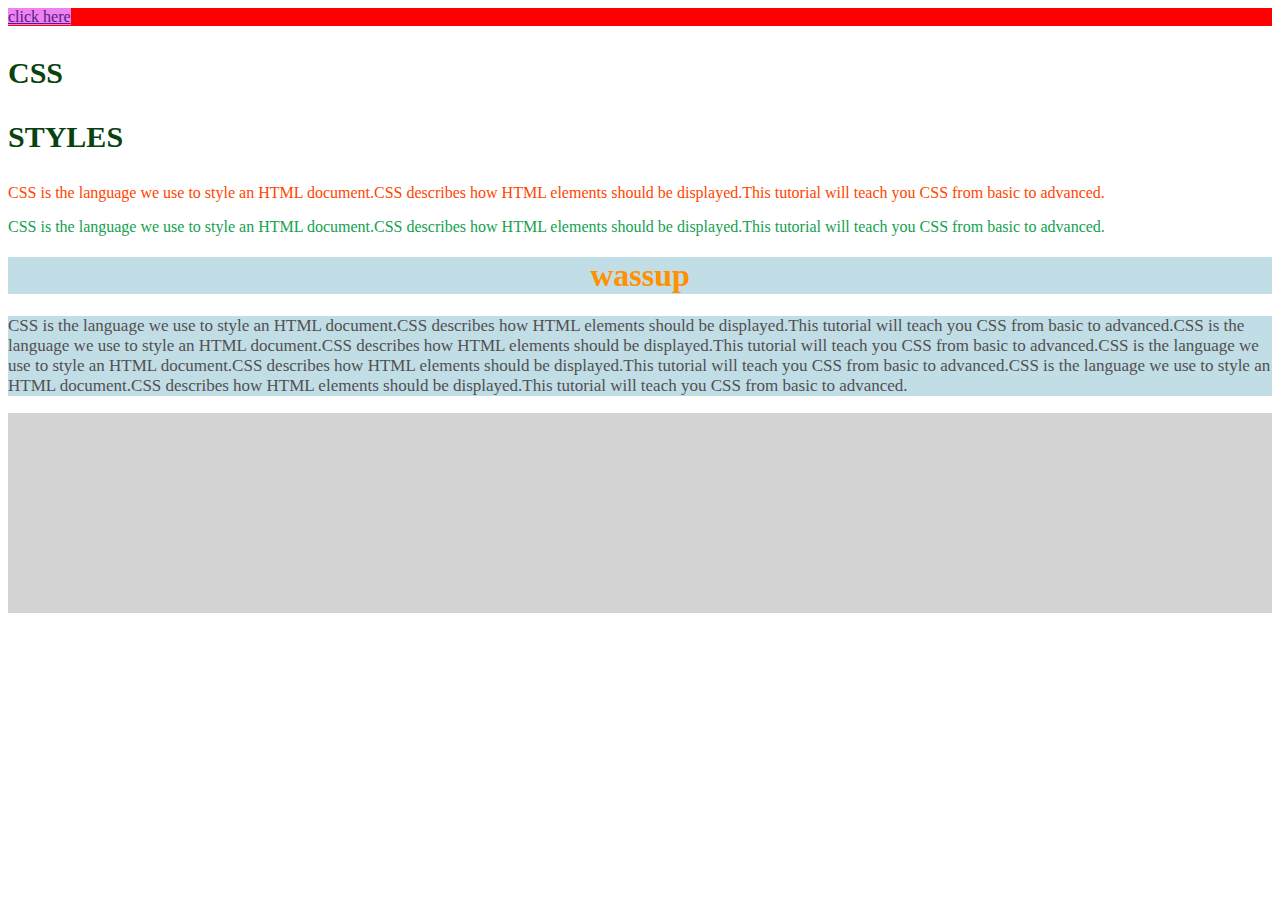
<file: pages/first.html>
<!DOCTYPE html>
<html lang="en">

<head>
    <meta charset="UTF-8">
    <meta http-equiv="X-UA-Compatible" content="IE=edge">
    <meta name="viewport" content="width=device-width, initial-scale=1.0">
    <title>Document</title>
    <style>
        /*comments in css*/
        /*  
      .demo{
            background-color: rgb(193, 221, 230);
        }
        .mydiv{
            background-color: lightgray;
            width: 100%;
            height: 200px;
        }
        p{
            color: rgb(20, 161, 79);
        }
        h3{
            font-size: 30px;
            font-family: serif;
            color: rgb(8, 66, 15);
        }
        .p1{
            color: orangered;
        }
        #div1{
            background-color: red;
        }
        div{
            background-color: teal;
        }
        a{
            background-color: violet;
        }
        .d1{
            background-color: yellow;
        }
        */
    </style>
    <link rel="stylesheet" href="css/styles.css">
    <link rel="stylesheet" href="css/sample.css">
</head>

<body>
    <div id="div1" class="d1">
        <a href="">click here</a>
    </div>
    <h3>
        CSS
    </h3>
    <h3>
        STYLES
    </h3>
    <p class="p1">
        CSS is the language we use to style an HTML document.CSS describes how HTML elements should be displayed.This
        tutorial will teach you CSS from basic to advanced.
    </p>
    <p>
        CSS is the language we use to style an HTML document.CSS describes how HTML elements should be displayed.This
        tutorial will teach you CSS from basic to advanced.
    </p>
    <!--inline style-->
    <h1 class="demo" style="color: rgb(255, 145, 0); text-align: center;">wassup</h1>
    <p style="font-family: fantasy; font-size: 17px; color: rgb(82, 80, 80);" class="demo">CSS is the language we use to
        style an HTML document.CSS describes
        how HTML elements should be displayed.This
        tutorial will teach you CSS from basic to advanced.CSS is the language we use to style an HTML document.CSS
        describes how HTML elements should be displayed.This
        tutorial will teach you CSS from basic to advanced.CSS is the language we use to style an HTML document.CSS
        describes how HTML elements should be displayed.This
        tutorial will teach you CSS from basic to advanced.CSS is the language we use to style an HTML document.CSS
        describes how HTML elements should be displayed.This
        tutorial will teach you CSS from basic to advanced.
    </p>
    <div class="mydiv">

    </div>

</body>

</html>
</file>
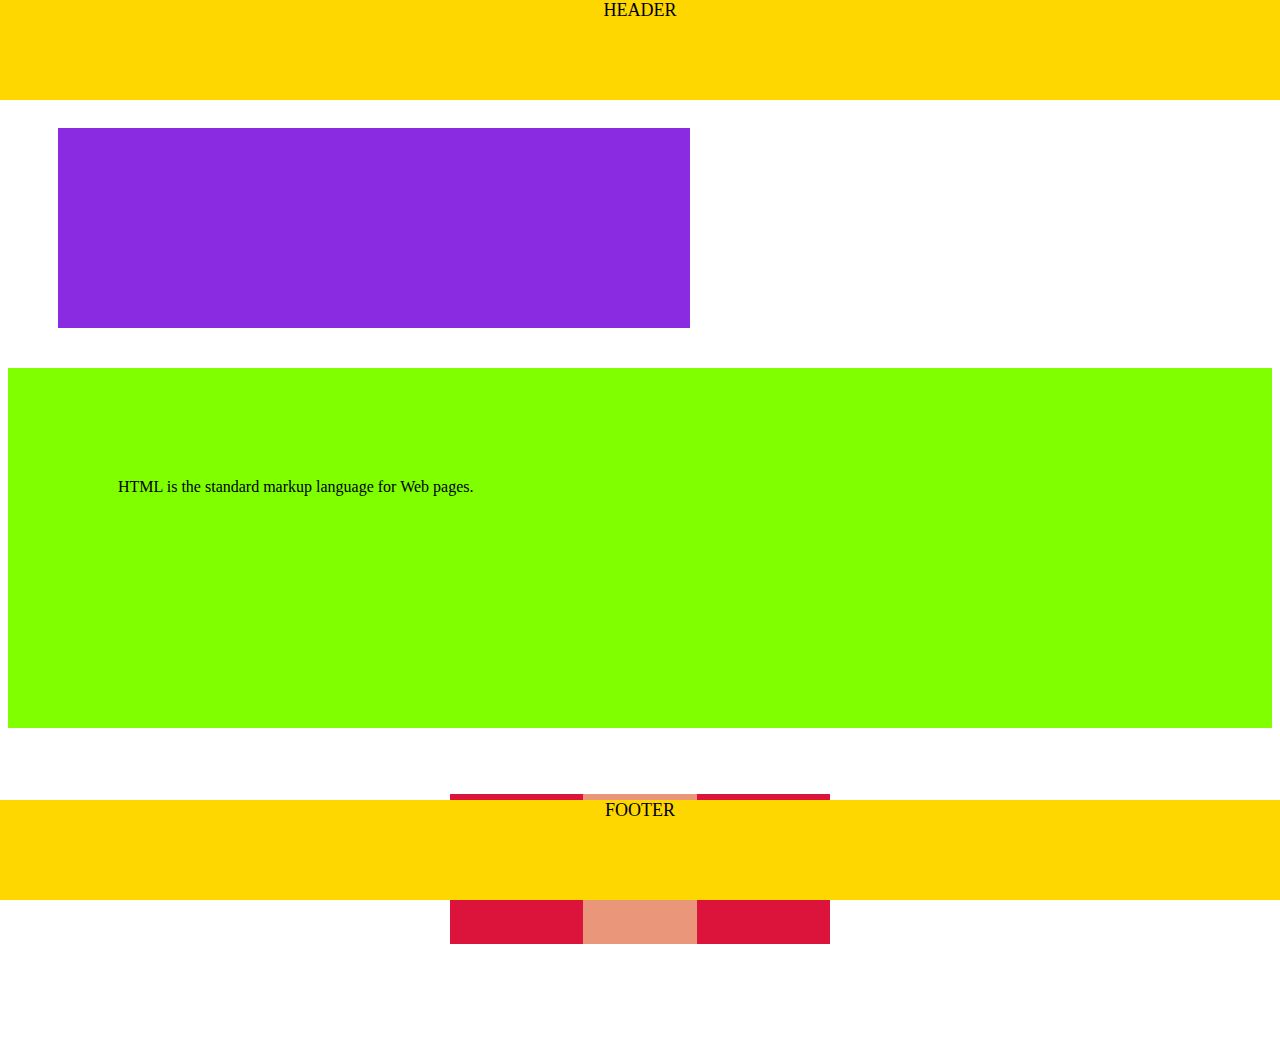
<file: pages/spacing.html>
<!DOCTYPE html>
<html lang="en">
<head>
    <meta charset="UTF-8">
    <meta http-equiv="X-UA-Compatible" content="IE=edge">
    <meta name="viewport" content="width=device-width, initial-scale=1.0">
    <title>Document</title>
    <link rel="stylesheet" href="css/spacing.css">
</head>
<body>
    <div style="height: 100px"></div>
    <div class="mydiv">

    </div>
    <p style="background-color: chartreuse; height: 250px;padding-top: 110px; padding-left: 110px;">  HTML is the standard markup language for Web pages.    </p>
    <div style="background-color: crimson; width: 30%; height: 150px; position: relative; left: 35%;right: 35%; top: 50px; bottom: 50px;">

    
    <div style="background-color: darksalmon; width: 30%; height: 150px; position: absolute;left: 35%; right: 35%;">

    </div>
</div>
<div style="height: 150px;"></div>
<div style="background-color: gold;width: 100%; height: 100px; position: fixed; bottom: 0;left: 0;text-align: center; text-align: center; font-size: large; text-transform: uppercase;">
    footer

</div>
<div style="background-color: gold; width: 100%; height: 100px; position: fixed; top: 0;left: 0; text-align: center; font-size: large;text-transform: uppercase;">
    header

</div>
</body>
</html>
</file>
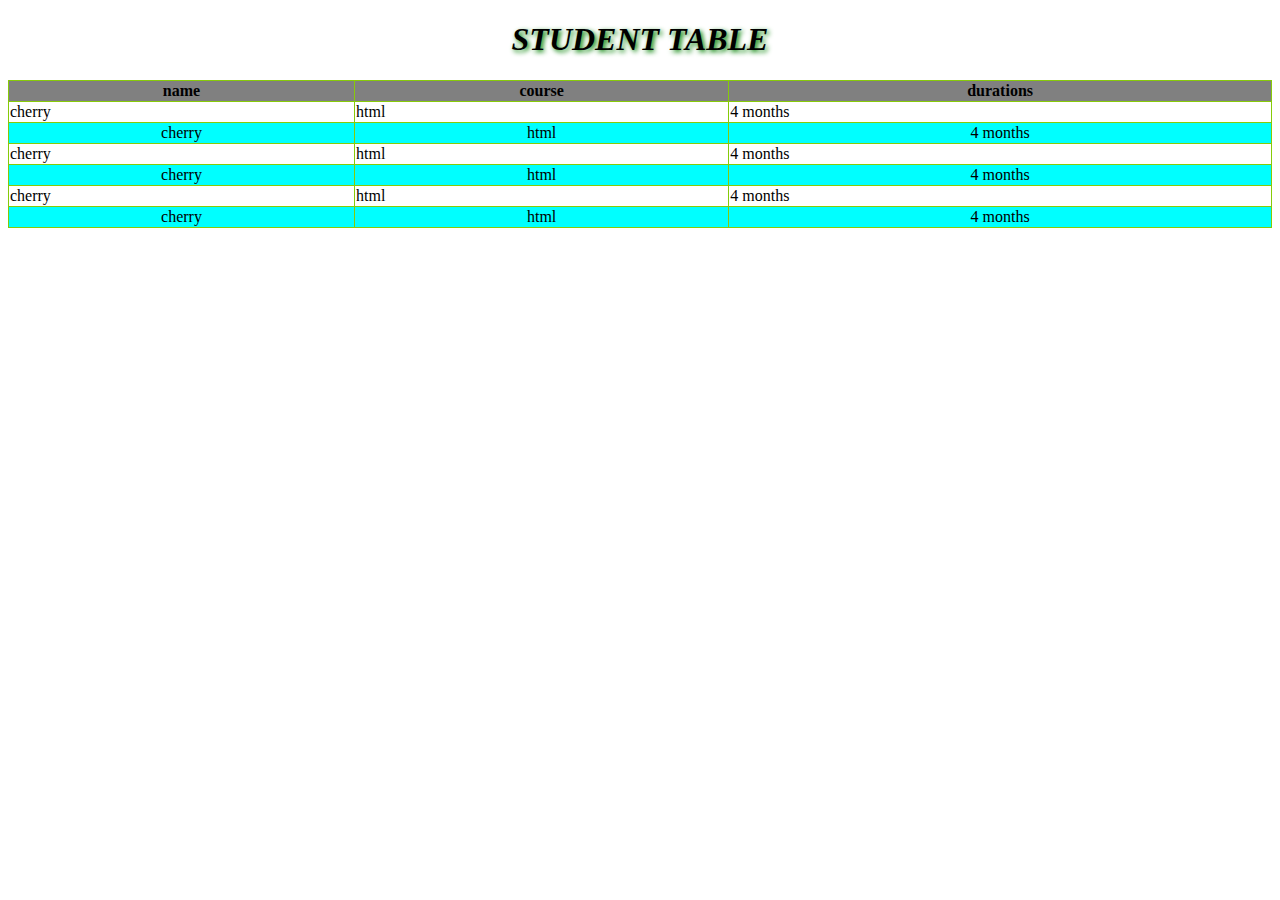
<file: pages/table.html>
<!DOCTYPE html>
<html lang="en">

<head>
    <meta charset="UTF-8">
    <meta http-equiv="X-UA-Compatible" content="IE=edge">
    <meta name="viewport" content="width=device-width, initial-scale=1.0">
    <title>Document</title>
    <link rel="stylesheet" href="css/table.css">
</head>

<body>
    <h1 class="heading">Student Table</h1>
    <table border="1px" width="100%">
        <thead class="hed">
            <th>name</th>
            <th>course</th>
            <th>durations</th>
        </thead>
            <tr class="tr">
                <td>cherry</td>
                <td>html</td>
                <td>4 months</td>
            </tr>
            <tr class="tr">
                <td>cherry</td>
                <td>html</td>
                <td>4 months</td>
            </tr>
            <tr class="tr">
                <td>cherry</td>
                <td>html</td>
                <td>4 months</td>
            </tr>
            <tr class="tr">
                <td>cherry</td>
                <td>html</td>
                <td>4 months</td>
            </tr>
            <tr class="tr">
                <td>cherry</td>
                <td>html</td>
                <td>4 months</td>
            </tr>

            <tr class="tr">
                <td>cherry</td>
                <td>html</td>
                <td>4 months</td>
            </tr>
    </table>

</body>

</html>
</file>
<file: pages/css/styles.css>
.demo{
    background-color: rgb(193, 221, 230);
}
.mydiv{
    background-color: lightgray;
    width: 100%;
    height: 200px;
}
p{
    color: rgb(20, 161, 79);
}
h3{
    font-size: 30px;
    font-family: serif;
    color: rgb(8, 66, 15);
}
.p1{
    color: orangered;
}
#div1{
    background-color: red;
}
div{
    background-color: teal;
}
a{
    background-color: violet;
}
.d1{
    background-color: yellow;
}
</file>
<file: pages/css/sample.css>
.mylink{
    background-color: aqua;
}
/*
.mylink:hover{
    background-color: coral;
    font-size: 30px;
}
a:hover{
    background-color: greenyellow;
}
</file>
<file: pages/css/spacing.css>
.mydiv{
    background-color: blueviolet;
    width: 50%;
    height: 200px;
    margin: 20px 30px 40px 50px;
}
</file>
<file: pages/css/table.css>
table{
    border-collapse: collapse;
    border-color: rgb(135, 202, 9);
}
.tr:nth-child(even){
    background-color: cyan;
    text-align: center;
}
.tr:hover:nth-child(odd){
    background-color: brown;
    text-align: center;
}
.hed{
    background-color: gray;
    /* text-decoration: line-through; */
}
.hed:hover{
    background-color: green;
}
.heading{
    text-shadow: 2px 2px 5px green;
    text-align: center;
    text-transform: uppercase;
    font-style: italic;
}
</file>
